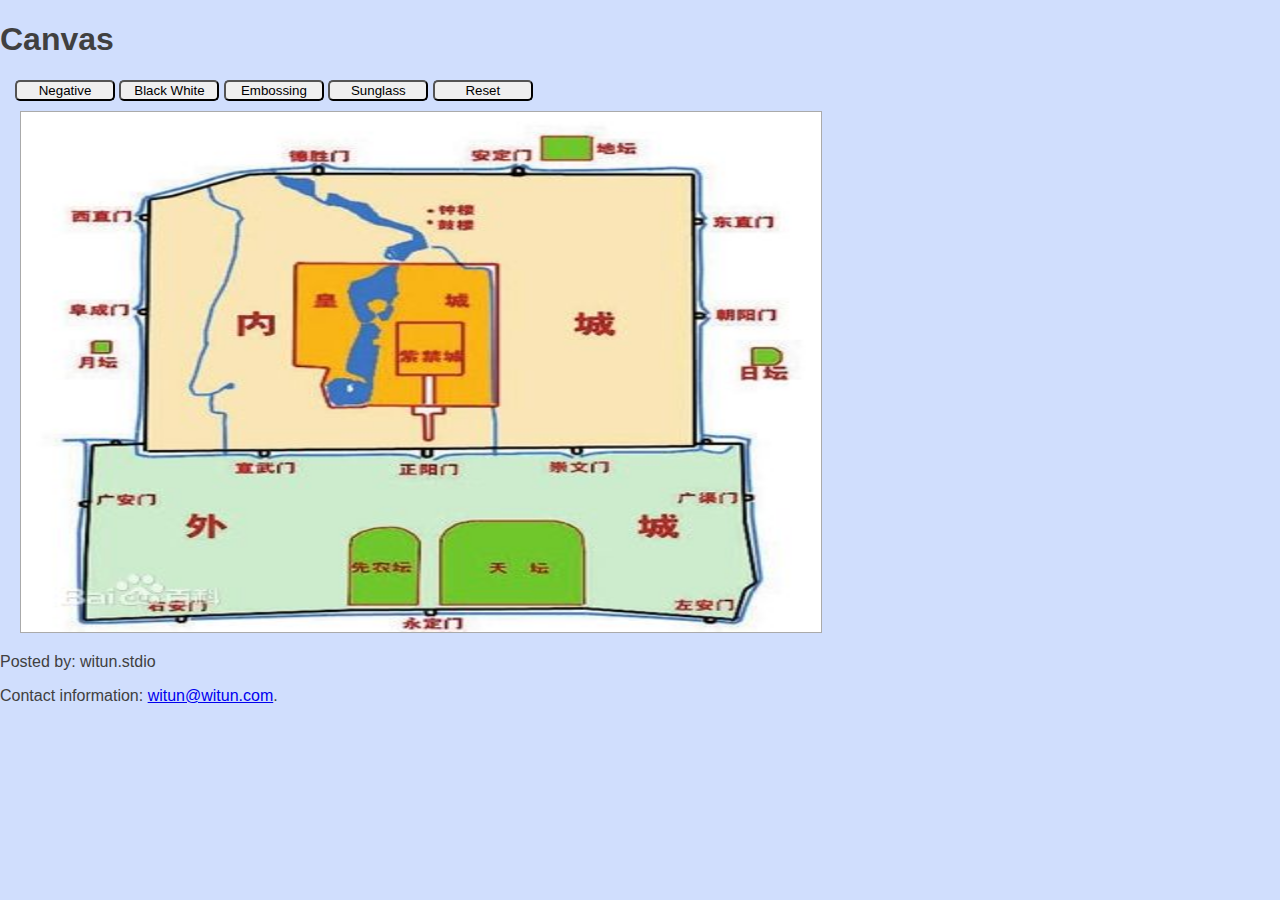
<file: Canvas_4_13_17/index.html>
<!DOCTYPE html>
<html>
    <head>
        <meta charset="utf-8" />
        <meta name="viewport" content="initial-scale=1.0, maximum-scale=1.0, width=device-width">

        <title>Canvas</title>

        <link rel="stylesheet" type="text/css" href="css/style.css"/>
    </head>

	<body>
		<header>
    		<h1>Canvas</h1>
  		</header>
  		
  		<div id="container">
  			<div id="controls">
  				<input type="button" id="negativeButton" value="Negative" />
  				<input type="button" id="blackWhiteButton" value="Black White" />
  				<input type="button" id="embossButton" value="Embossing" />
  				<input type="button" id="sunglassButton" value="Sunglass" />
  				<input type="button" id="resetButton" value="Reset" />
  			</div>
  			<div>	
  				<canvas id="canvas" width="800" height="520">
					Not support canvas.
				</canvas>
			</div>
  		</div>
		
		
		<footer>
  			<p>Posted by: witun.stdio</p>
  			<p>Contact information: <a href="mailto:witun@witun.com">witun@witun.com</a>.</p>
		</footer> 
		
		 <script src="js/main.js"></script>
	</body>
</html>
</file>
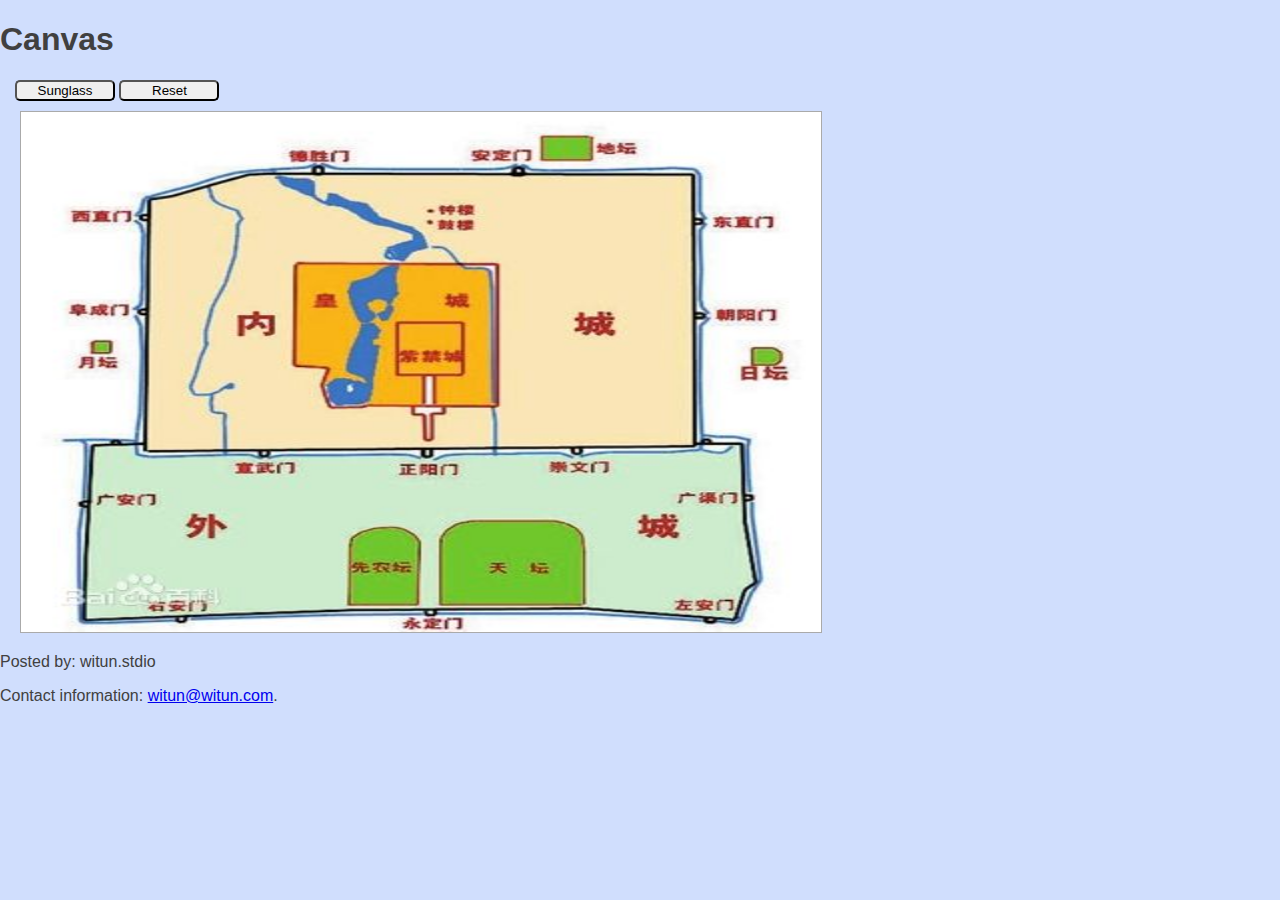
<file: Canvas_4_18_18/index.html>
<!DOCTYPE html>
<html>
    <head>
        <meta charset="utf-8" />
        <meta name="viewport" content="initial-scale=1.0, maximum-scale=1.0, width=device-width">

        <title>Canvas</title>

        <link rel="stylesheet" type="text/css" href="css/style.css"/>
    </head>

	<body>
		<header>
    		<h1>Canvas</h1>
  		</header>
  		
  		<div id="container">
  			<div id="controls">
  				<input type="button" id="sunglassButton" value="Sunglass" />
  				<input type="button" id="resetButton" value="Reset" />
  			</div>
  			<div>	
  				<canvas id="canvas" width="800" height="520">
					Your browser does not support the HTML5 canvas tag.
				</canvas>
			</div>
  		</div>
		
		
		<footer>
  			<p>Posted by: witun.stdio</p>
  			<p>Contact information: <a href="mailto:witun@witun.com">witun@witun.com</a>.</p>
		</footer> 
		
		 <script src="js/main.js"></script>
	</body>
</html>
</file>
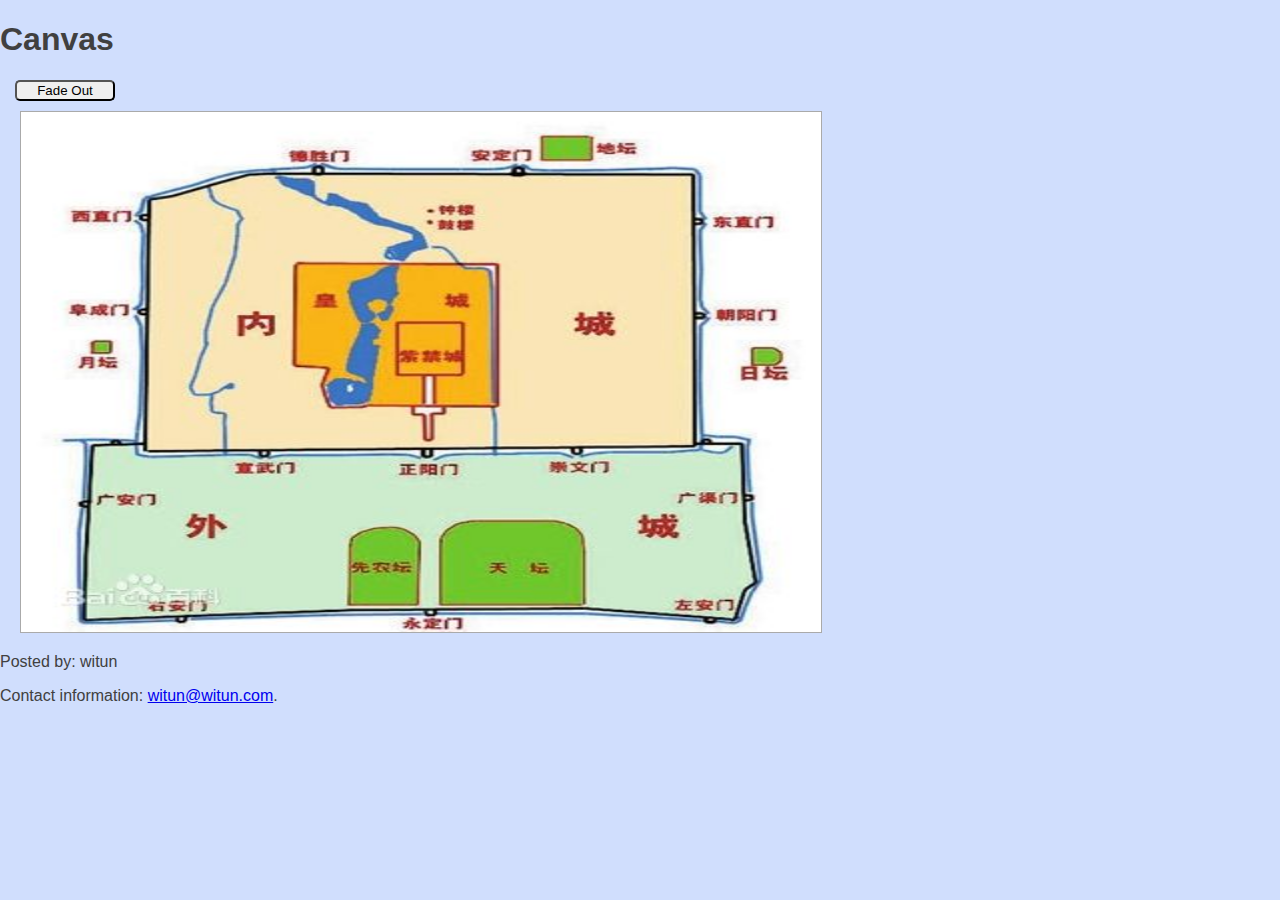
<file: Canvas_4_19_19/index.html>
<!DOCTYPE html>
<html>
    <head>
        <meta charset="utf-8" />
        <meta name="viewport" content="initial-scale=1.0, maximum-scale=1.0, width=device-width">

        <title>Canvas</title>

        <link rel="stylesheet" type="text/css" href="css/style.css"/>
    </head>

	<body>
		<header>
    		<h1>Canvas</h1>
  		</header>
  		
  		<div id="container">
  			<div id="controls">
  				<input type="button" id="fadeButton" value="Fade Out" />
  			</div>
  			<div>	
  				<canvas id="canvas" width="800" height="520">
					Your browser does not support the HTML5 canvas tag.
				</canvas>
			</div>
  		</div>
		
		
		<footer>
  			<p>Posted by: witun</p>
  			<p>Contact information: <a href="mailto:witun@witun.com">witun@witun.com</a>.</p>
		</footer> 
		
		 <script src="js/main.js"></script>
	</body>
</html>
</file>
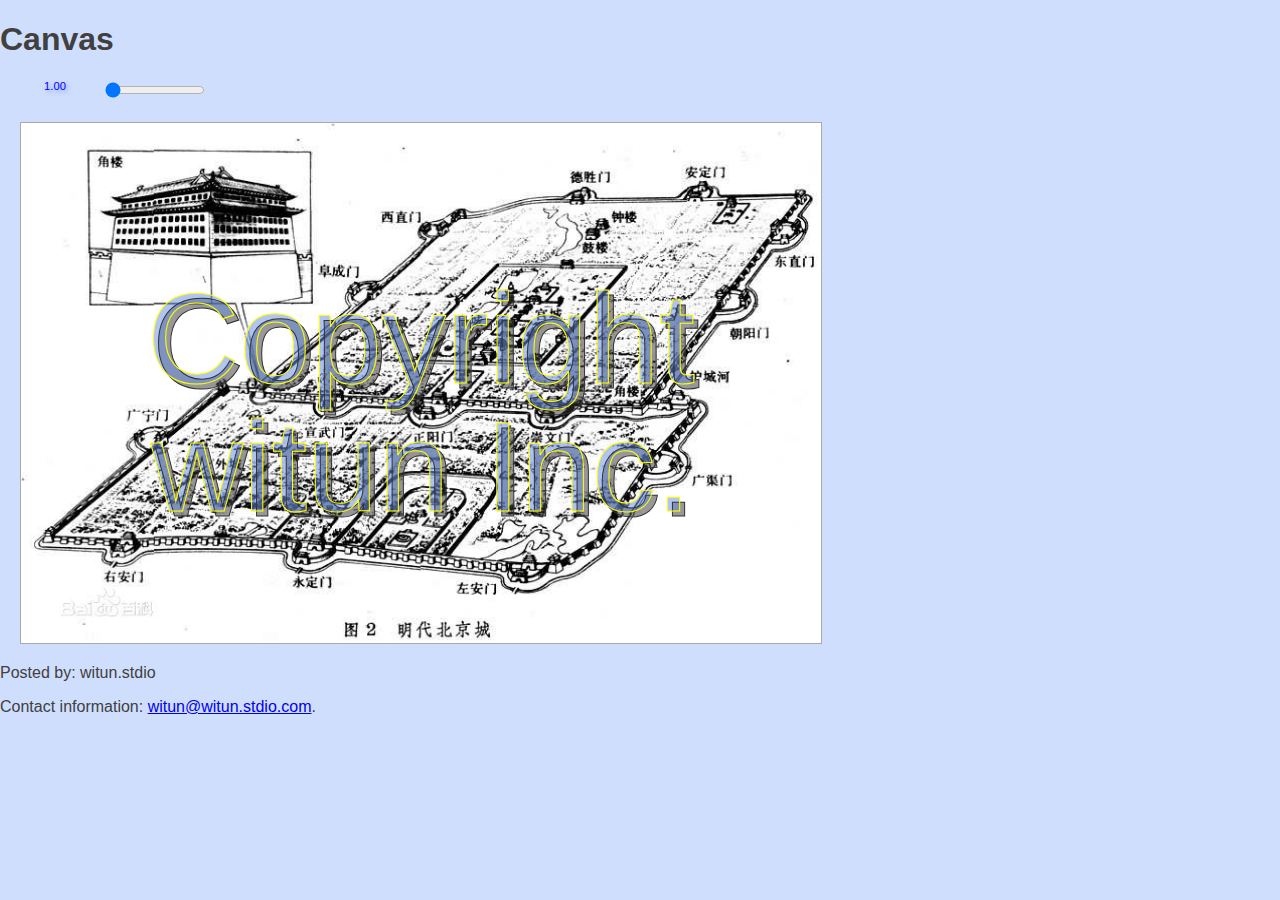
<file: Canvas_4_1_8/index.html>
<!DOCTYPE html>
<html>
    <head>
        <meta charset="utf-8" />
        <meta name="viewport" content="initial-scale=1.0, maximum-scale=1.0, width=device-width">

        <title>Canvas</title>

        <link rel="stylesheet" type="text/css" href="css/style.css"/>
    </head>

	<body>
		<header>
    		<h1>Canvas</h1>
  		</header>
  		
  		<div id="container">
  			<div id="controls">
  				<output id="scaleOutput"> 1.0 </output>
  				<input type="range" id="scaleSlider" min="1.0" max="3.0" step="0.01" value="1.0" />
  			</div>
  			<div>	
  				<canvas id="canvas" width="800" height="520">
					Not support canvas.
				</canvas>
			</div>
  		</div>
		
		
		<footer>
  			<p>Posted by: witun.stdio</p>
  			<p>Contact information: <a href="mailto:witun@witun.stdio.com">witun@witun.stdio.com</a>.</p>
		</footer> 
		
		 <script src="js/main.js"></script>
	</body>
</html>
</file>
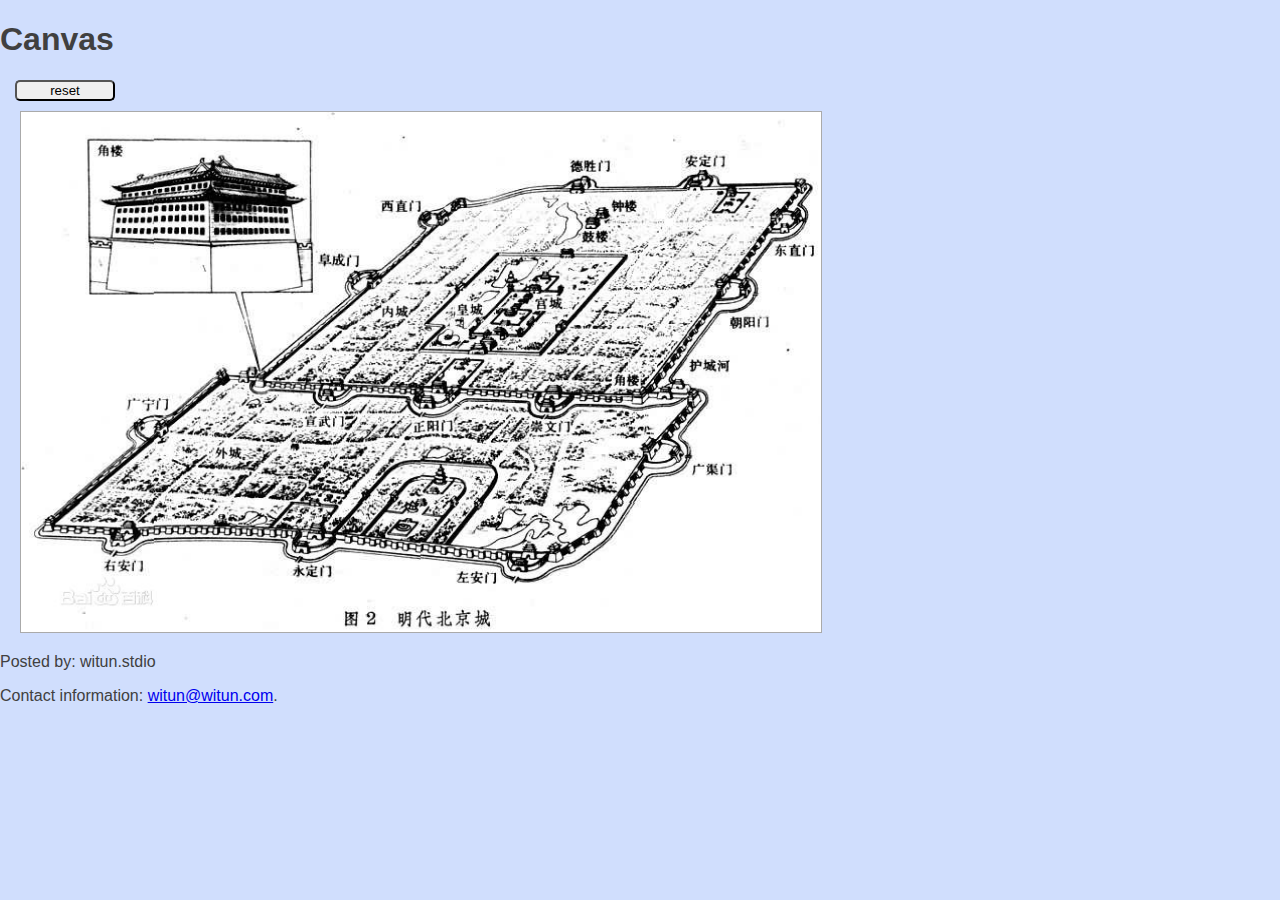
<file: Canvas_4_9_12/index.html>
<!DOCTYPE html>
<html>
    <head>
        <meta charset="utf-8" />
        <meta name="viewport" content="initial-scale=1.0, maximum-scale=1.0, width=device-width">

        <title>Canvas</title>

        <link rel="stylesheet" type="text/css" href="css/style.css"/>
    </head>

	<body>
		<header>
    		<h1>Canvas</h1>
  		</header>
  		
  		<div id="container">
  			<div id="controls">
  				<input type="button" id="resetButton" value="reset" />
  			</div>
  			<div>	
  				<canvas id="canvas" width="800" height="520">
					Not support canvas.
				</canvas>
			</div>
  		</div>
		
		
		<footer>
  			<p>Posted by: witun.stdio</p>
  			<p>Contact information: <a href="mailto:witun@witun.com">witun@witun.com</a>.</p>
		</footer> 
		
		 <script src="js/main.js"></script>
	</body>
</html>
</file>
<file: Canvas_4_13_17/css/style.css>
body, p, h1, h2, h3, h4, table, td, th, ul, ol, textarea, input {
    font-family: verdana, helvetica, arial, sans-serif;
}

body {
    background-color: rgba(100, 145, 250, 0.3);
    color: #404040;
    font-size: 1em;
    margin: 0;
    width: auto;
    min-width: 800px;
}

#canvas {
	margin: 10px 20px 0px 20px;
	border: thin solid #AAAAAA;
	cursor: crosshair;
}

#controls {
	margin-left: 15px;
	padding: 0;
}

input {
	width: 100px;
	border-radius: 5px;
}
</file>
<file: Canvas_4_18_18/css/style.css>
body, p, h1, h2, h3, h4, table, td, th, ul, ol, textarea, input {
    font-family: verdana, helvetica, arial, sans-serif;
}

body {
    background-color: rgba(100, 145, 250, 0.3);
    color: #404040;
    font-size: 1em;
    margin: 0;
    width: auto;
    min-width: 800px;
}

#canvas {
	margin: 10px 20px 0px 20px;
	border: thin solid #AAAAAA;
	cursor: crosshair;
}

#controls {
	margin-left: 15px;
	padding: 0;
}

input {
	width: 100px;
	border-radius: 5px;
}
</file>
<file: Canvas_4_19_19/css/style.css>
body, p, h1, h2, h3, h4, table, td, th, ul, ol, textarea, input {
    font-family: verdana, helvetica, arial, sans-serif;
}

body {
    background-color: rgba(100, 145, 250, 0.3);
    color: #404040;
    font-size: 1em;
    margin: 0;
    width: auto;
    min-width: 800px;
}

#canvas {
	margin: 10px 20px 0px 20px;
	border: thin solid #AAAAAA;
	cursor: crosshair;
}

#controls {
	margin-left: 15px;
	padding: 0;
}

input {
	width: 100px;
	border-radius: 5px;
}
</file>
<file: Canvas_4_1_8/css/style.css>
body, p, h1, h2, h3, h4, table, td, th, ul, ol, textarea, input {
    font-family: verdana, helvetica, arial, sans-serif;
}

body {
    background-color: rgb(100, 145, 250, 0.3);
    color: #404040;
    font-size: 1em;
    margin: 0;
    width: auto;
    min-width: 800px;
}

#scaleSlider {
	vertical-align: 10px;
	width: 100px;
	margin-left: 90px;
}

#canvas {
	margin: 10px 20px 0px 20px;
	border: thin solid #AAAAAA;
	cursor: crosshair;
}

#controls {
	margin-left: 15px;
	padding: 0;
}

#scaleOutput {
	position: absolute;
	width: 60px;
	height: 30px;
	margin-left: 10px;
	vertical-align: middle;
	text-align: center;
	color: blue;
	text-shadow: 2px 2px 4px rgb(100, 140, 250, 0.8);
}
</file>
<file: Canvas_4_9_12/css/style.css>
body, p, h1, h2, h3, h4, table, td, th, ul, ol, textarea, input {
    font-family: verdana, helvetica, arial, sans-serif;
}

body {
    background-color: rgba(100, 145, 250, 0.3);
    color: #404040;
    font-size: 1em;
    margin: 0;
    width: auto;
    min-width: 800px;
}

#canvas {
	margin: 10px 20px 0px 20px;
	border: thin solid #AAAAAA;
	cursor: crosshair;
}

#controls {
	margin-left: 15px;
	padding: 0;
}

#resetButton {
	width: 100px;
	border-radius: 5px;
}
</file>
